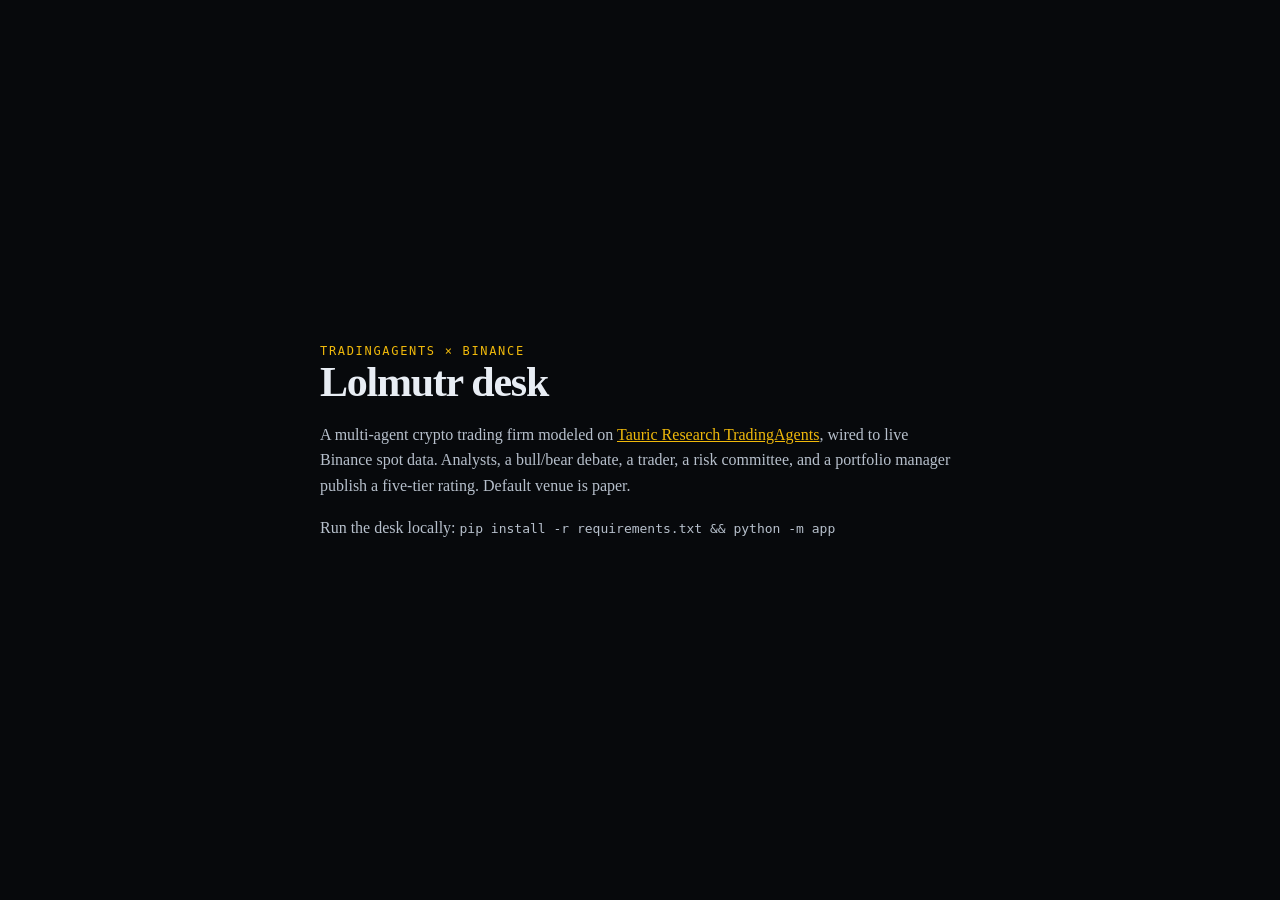
<file: index.html>
<!DOCTYPE html>
<html lang="en">
<head>
  <meta charset="UTF-8" />
  <meta name="viewport" content="width=device-width, initial-scale=1.0" />
  <title>Lolmutr · Binance TradingAgents desk</title>
  <style>
    :root { color-scheme: dark; }
    body {
      margin: 0; min-height: 100vh; display: grid; place-items: center;
      font-family: Georgia, "Times New Roman", serif;
      background: #07090c; color: #e8edf4;
    }
    main { max-width: 640px; padding: 48px 28px; }
    h1 { font-size: 42px; letter-spacing: -0.03em; margin: 0 0 12px; }
    p { line-height: 1.6; color: #b7c0cc; }
    a { color: #f0b90b; }
    .tag { font-family: ui-monospace, monospace; font-size: 12px; letter-spacing: 0.14em; color: #f0b90b; }
  </style>
</head>
<body>
  <main>
    <div class="tag">TRADINGAGENTS × BINANCE</div>
    <h1>Lolmutr desk</h1>
    <p>
      A multi-agent crypto trading firm modeled on
      <a href="https://github.com/TauricResearch/TradingAgents">Tauric Research TradingAgents</a>,
      wired to live Binance spot data. Analysts, a bull/bear debate, a trader, a risk
      committee, and a portfolio manager publish a five-tier rating. Default venue is paper.
    </p>
    <p>Run the desk locally: <code>pip install -r requirements.txt && python -m app</code></p>
  </main>
</body>
</html>
</file>
